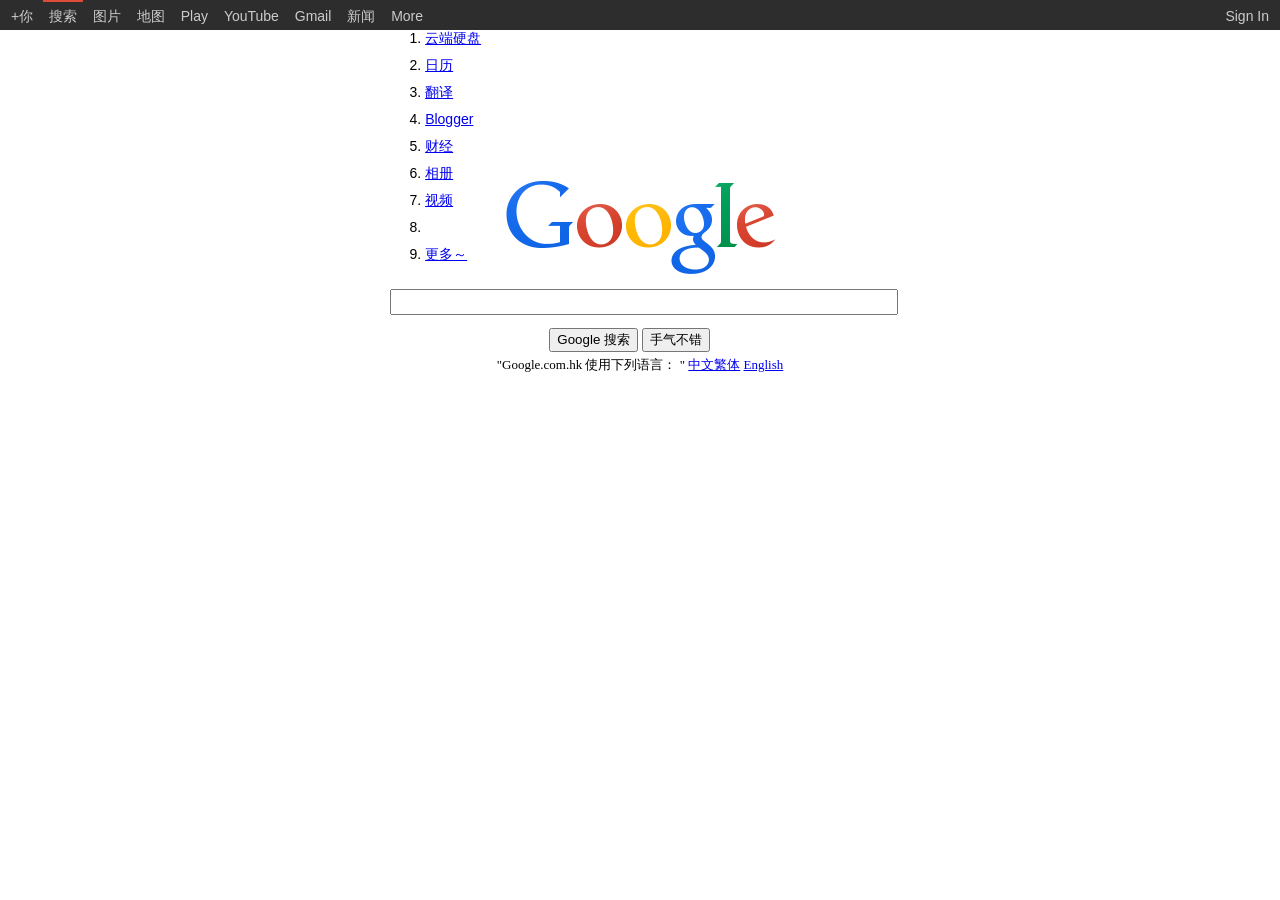
<file: index.html>
<!DOCTYPE HTML>
<html>

	<head>
		<meta charset="UTF-8">
		<title>Google</title>
		<link rel="stylesheet" type="text/css" href="stylesheet.css">
	</head>

	<body>
		<div class="creative">
			
			<div class="creative1">
				<ul class="creative_ul">

					<li class="creative2">
						<a class="creative3" href="https://plus.google.com/">
							<span class="creative4"></span>
							<span class="creative5">+你</span>
						</a>
					</li>


					<li class="creative2">
						<a class="creative6" href="https://www.google.com/webhp">
							<span class="creative4"></span>
							<span class="creative5">搜索</span>
						</a>
					</li>

					<li class="creative2">
						<a class="creative3" href="https://www.google.com/imghp">
							<span class="creative4"></span>
							<span class="creative5">图片</span>
						</a>
					</li>

					<li class="creative2">
						<a class="creative3" href="https://maps.google.com/">
							<span class="creative4"></span>
							<span class="creative5">地图</span>
						</a>
					</li>

					<li class="creative2">
						<a class="creative3" href="https://play.google.com/">
							<span class="creative4"></span>
							<span class="creative5">Play</span>
						</a>
					</li>

					<li class="creative2">
						<a class="creative3" href="https://www.youtube.com/">
							<span class="creative4"></span>
							<span class="creative5">YouTube</span>
						</a>
					</li>

					<li class="creative2">
						<a class="creative3" href="https://mail.google.com/">
							<span class="creative4"></span>
							<span class="creative5">Gmail</span>
						</a>
					</li>

					<li class="creative2">
						<a class="creative3" href="https://news.google.com.hk/nwshp?hl=zh-CN&tab=wn">
							<span class="creative4"></span>
							<span class="creative5">新闻</span>
						</a>
					</li>

					<li class="creative2">
						<a class="creative3" href="https://www.google.com/options/">
							<span class="creative4"></span>
							<span class="creative5">More</span>
						</a>                                                                            <div class="gbm" id="gbd">
                                                 <div id="gbmmb" class="gbmc gbsb gbsbis">
                                                  <ol id="gbmm" class="gbmcc gbsbic">
                                                   <li class="gbmtc">
                                                    <a class="gbmtc" href="https://drive.google.com/a/hustunique.com/?tab=wo#my-drive">云端硬盘</a>
                                                   </li>
                                                   <li class="gbmtc">
                                                    <a class="gbmtc" href="https://drive.google.com/a/hustunique.com/?tab=wo#my-drive">日历</a>
                                                   </li>
                                                   <li class="gbmtc">
                                                    <a class="gbmtc" href="https://translate.google.com.hk/?hl=zh-CN&tab=wT">翻译</a>
                                                   </li>
                                                   <li class="gbmtc">
                                                    <a class="gbmtc" href="https://www.blogger.com/?tab=wj">Blogger</a>
                                                   </li>
                                                   <li class="gbmtc">
                                                    <a class="gbmtc" href="https://www.google.com.hk/finance?hl=zh-CN&tab=we">财经</a>
                                                   </li>
                                                   <li class="gbmtc">
                                                    <a class="gbmtc" href="https://plus.google.com/up/accounts/upgrade/?continue=https://plus.google.com/photos?hl%3Dzh-CN%26tab%3Dwq&hl=zh-CN">相册</a>
                                                   </li>
                                                   <li class="gbmtc">
                                                    <a class="gbmtc" href="https://www.google.com.hk/videohp?hl=zh-CN">视频</a>
                                                   </li>
                                                   <li class="gbmtc">
                                                    <div class="gbmt gbmh"></div>
                                                   </li>
                                                   <li class="gbmtc">
                                                    <a class="gbmt" href="http://www.google.com/intl/zh-CN/about/products/">更多～</a>
                                                   </li>
                                                  </ol>
                                                  <div class="gbsbt"></div>
                                                  <div class="gbsbb"></div>
                                                 </div>
                                                </div>
                                              
					</li>
				</ul>
			</div>

			<div class="creative_right">
				<ul class="creative_ul">
					<li class="creative2">	
						<a class="creative3" href="https://accounts.google.com/">
							<span class="creative4"></span>
							<span class="creative5">Sign In</span>
						</a>
					</li>
				</ul>	
			</div>
			
			<div class="top_black_line">
			</div>
		</div>






		<div>
			<center>
				<div class="logo">
					<img src="logo.png" height="95px" width="269px" draggable="false">
				</div>

				<div class="search_area">
					<form>
						<input class="search_form">

						<table class="search_button">
							<tr>
								<td width=50%>
									<input type="submit" value="Google 搜索">
								</td>

								<td width=50%>
									<input type="submit" value="手气不错">
								</td>
							</tr>
						</table>

					</form>
                                     <font size="-1",id="addlang">
    "Google.com.hk 使用下列语言：  "
    <a href="https://www.google.com.hk/">中文繁体</a>
    <a href="https://www.google.com.hk/">English</a>
                                     </font>
				</div>

			</center>
		</div>
	</body>

</html>
</file>
<file: stylesheet.css>
body
{
	background : #FFF ;
	color      : #000 ;
	margin     : 0 ;
	border     : 0 ;
	padding    : 0 ;
}

.creative
{
	display : block ;
	height  : 30px  ;
	font-family : sans-serif ;
	font    : 14px sans-serif ;
}

.creative1
{
	position : absolute ;
	left     : 0 ;
	top      : 0 ;
	height   : 30px  ;
	margin-left : 5px ;
}

.creative_right
{
	position : absolute ;
	right    : 0 ;
	top      : 0 ;
	height   : 30px  ;
	margin-right : 5px ;
}

.creative_ul
{
	display : block ;
	list-style : none ;
	margin  : 0 ;
	padding : 0 ;
	border  : 0 ;
}

.creative2
{
	position : relative ;
	display  : inline-block ;
	vertical-align : top ;

}

.creative4
{
	display : block ;
	border-top : 2px solid ;
}

.creative5
{
	display  : inline ;
	padding  :  6px ;
	position : relative ;
	line-height : 28px ;
	color : #CCC ;
}
gbd.gbm
{
        width :94px ;
        height :259px ;
}
gbmmb.gbmc.gbsb.gbsbis
{
        width :92px ;
        height :257px ;
}

gbmm.gbmcc gbsbic 
{
        width:92px ;
        height : 237px ;
}

.gbmtc
{ 
        width :92px ;
        height :27px ;
}

.gbmt.gbmh
{
        width :92px ;
        height :1px ;
}

.gbmt
{
        width :92px ;
        height :27px ;
}

.gbsbt
{
        width :92px ;
        height :6px ;
}

.gbsbb
{
        width :92px ;
        height :4px ;
}

.creative3
{
	color : #2D2D2D ;
	text-decoration : none ;
}

.creative6
{
	color : #DD4B39 ;
	text-decoration : none ;
}

.top_black_line
{
	background-color : #2D2D2D ;
	height : 30px ;
}

.logo
{
	margin-top  : 150px ;
}

.search_area
{
	margin-top :  10px ;
	width      : 500px ;
	height     :  90px ;
}

.search_form
{
	width  : 500px ;
	height :  20px ;
}

.search_button
{
	margin-top : 10px ;
}
</file>
